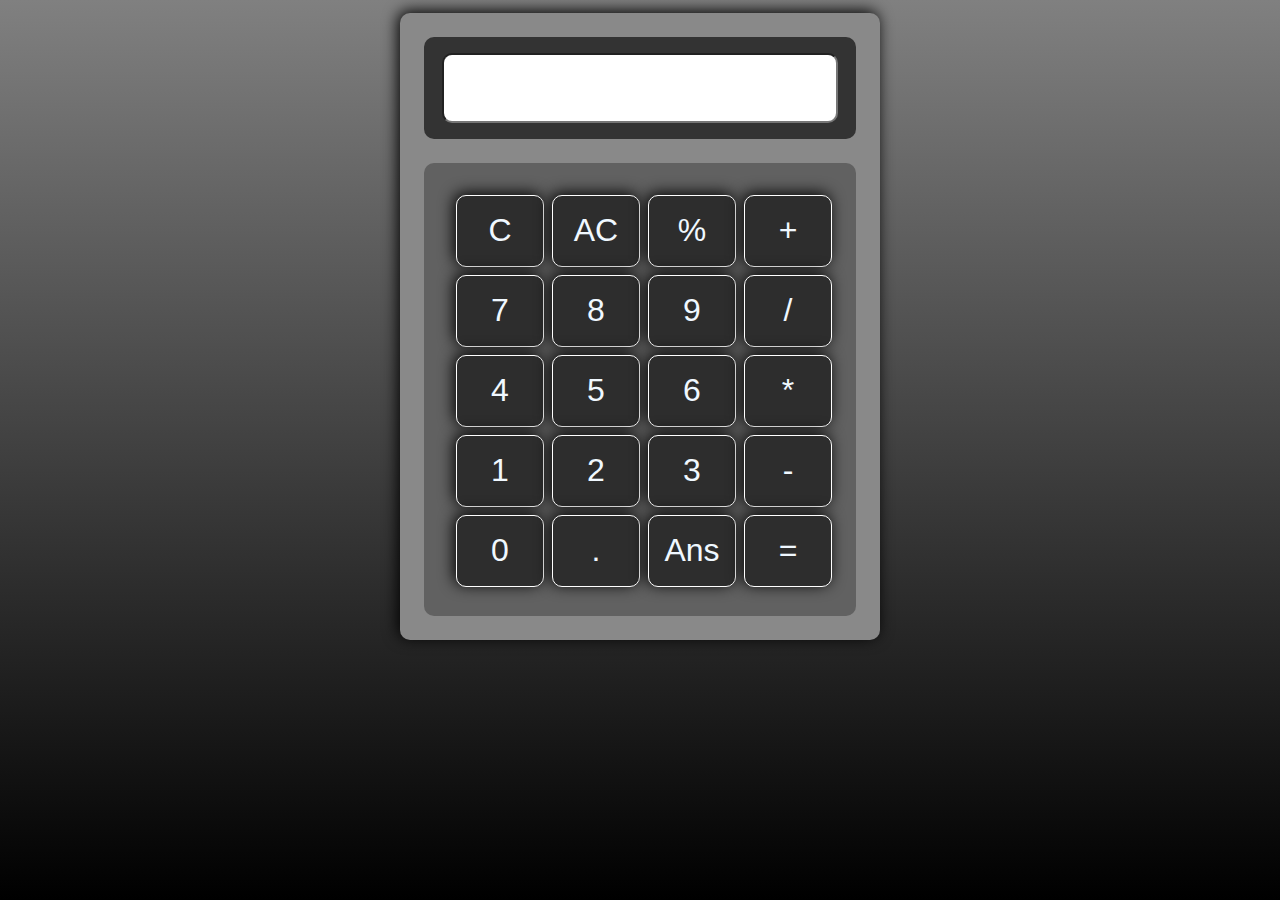
<file: Calculator/index.html>
<!DOCTYPE html>
<html lang="en">
  <head>
    <meta charset="UTF-8" />
    <meta name="viewport" content="width=device-width, initial-scale=1.0" />
    <link rel="icon" href="SimpleCalculatoeIconApp.ico" type="image/ico" />
    <title>Calculator</title>
    <link rel="stylesheet" href="style.css" />
  </head>

  <body>
    <div class="calculatorBody">
      <div class="inputTextbox_div">
        <input
          type="text"
          name="inputTextbox"
          id="inputTextbox_ID"
          class="inputTextbox_class"
        />
      </div>

      <div class="buttonContainer">
        <div class="buttonRow">
          <input
            type="button"
            value="C"
            name="clearButton"
            id="clearButton_ID"
            class="buttonProp"
            onclick="clearTextbox()"
          />
          <input
            type="button"
            value="AC"
            name="allClearButton"
            id="allClearButton_ID"
            class="buttonProp"
            onclick="clearStackAndDisplay()"
          />
          <input
            type="button"
            value="%"
            name="percentageOperator"
            id="percentageOperator_ID"
            class="buttonProp"
            onclick="pushToStack(Number(document.getElementById(`inputTextbox_ID`).value),'%')"
          />
          <input
            type="button"
            value="+"
            name="plusOperator"
            id="plusOperator_ID"
            class="buttonProp"
            onclick="pushToStack(Number(document.getElementById(`inputTextbox_ID`).value),'+')"
          />
        </div>

        <div class="buttonRow">
          <input
            type="button"
            value="7"
            name="sevenButton"
            id="sevenButton_ID"
            class="buttonProp"
            onclick="concatTextboxValue(7)"
          />
          <input
            type="button"
            value="8"
            name="eightButton"
            id="eightButton_ID"
            class="buttonProp"
            onclick="concatTextboxValue(8)"
          />
          <input
            type="button"
            value="9"
            name="nineButton"
            id="nineButton_ID"
            class="buttonProp"
            onclick="concatTextboxValue(9)"
          />
          <input
            type="button"
            value="/"
            name="divideOperator"
            id="divideOperator_ID"
            class="buttonProp"
            onclick="pushToStack(Number(document.getElementById(`inputTextbox_ID`).value),'/')"
          />
        </div>

        <div class="buttonRow">
          <input
            type="button"
            value="4"
            name="fourButton"
            id="fourButton_ID"
            class="buttonProp"
            onclick="concatTextboxValue(4)"
          />
          <input
            type="button"
            value="5"
            name="fiveButton"
            id="fiveButton_ID"
            class="buttonProp"
            onclick="concatTextboxValue(5)"
          />
          <input
            type="button"
            value="6"
            name="sixButton"
            id="sixButton_ID"
            class="buttonProp"
            onclick="concatTextboxValue(6)"
          />
          <input
            type="button"
            value="*"
            name="multiplyOperator"
            id="multiplyOperator_ID"
            class="buttonProp"
            onclick="pushToStack(Number(document.getElementById(`inputTextbox_ID`).value),'*')"
          />
        </div>

        <div class="buttonRow">
          <input
            type="button"
            value="1"
            name="oneButton"
            id="oneButton_ID"
            class="buttonProp"
            onclick="concatTextboxValue(1)"
          />
          <input
            type="button"
            value="2"
            name="twoButton"
            id="twoButton_ID"
            class="buttonProp"
            onclick="concatTextboxValue(2)"
          />
          <input
            type="button"
            value="3"
            name="threeButton"
            id="threeButton_ID"
            class="buttonProp"
            onclick="concatTextboxValue(3)"
          />
          <input
            type="button"
            value="-"
            name="minusOperator"
            id="minusOperator_ID"
            class="buttonProp"
            onclick="pushToStack(Number(document.getElementById(`inputTextbox_ID`).value),'-')"
          />
        </div>

        <div class="buttonRow">
          <input
            type="button"
            value="0"
            name="zeroButton"
            id="zeroButton_ID"
            class="buttonProp"
            onclick="concatTextboxValue(0)"
          />
          <input
            type="button"
            value="."
            name="decimalButton"
            id="decimalButton_ID"
            class="buttonProp"
            onclick="concatTextboxValue(`.`)"
          />
          <input
            type="button"
            value="Ans"
            name="lastAnswerButton"
            id="lastAnswerButton_ID"
            class="buttonProp"
            onclick="calculatedAnswer()"
          />
          <input
            type="button"
            value="="
            name="calculateAnswerButton"
            id="calculateAnswerButton_ID"
            class="buttonProp"
            onclick="calculate()"
          />
        </div>
      </div>
    </div>

    <script src="script.js"></script>
  </body>
</html>
</file>
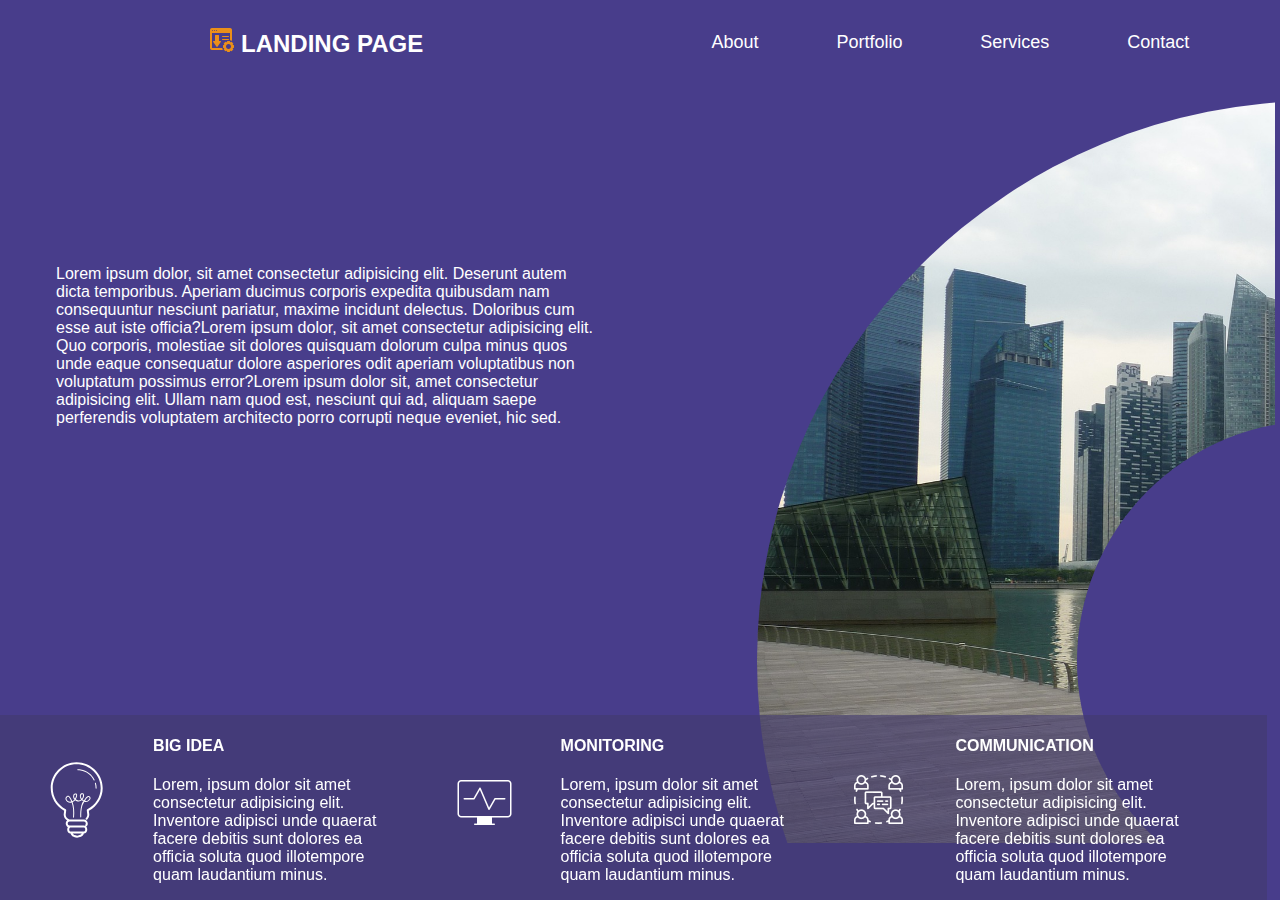
<file: LandingPage_Website/index.html>
<!DOCTYPE html>
<html lang="en">

<head>
    <meta charset="UTF-8" />
    <meta name="viewport" content="width=device-width, initial-scale=1.0" />
    <link rel="icon" href="icons8-landing-pages-noBG-64.ico" type="image/ico" />
    <title>Landing Page</title>
    <link rel="stylesheet" href="style.css" />
</head>

<body>
    <header>
        <section class="section_tag">
            <h2>
                <img src="src/PNG/icons8-landing-page-24.png" alt="Landing Page image">
                LANDING PAGE
            </h2>
        </section>
        <section class="section_buttonPages">
            <a class="buttonProp" href="https://noor-ul-aain.github.io/CodSoft_WebDevelopment/Portfolio_Website/#Section_About"
                target="_blank">About</a>
            <a class="buttonProp" href="https://noor-ul-aain.github.io/CodSoft_WebDevelopment/Portfolio_Website/" target="_blank">Portfolio
            </a>
            <a class="buttonProp" href="https://noor-ul-aain.github.io/CodSoft_WebDevelopment/Portfolio_Website/#Section_Home" target="_blank">Services</a>
            <a class="buttonProp" href="https://noor-ul-aain.github.io/Portfolio_web/#Section_Contacts"
                target="_blank">Contact</a>
        </section>
    </header>

    <main>
        <div class="mainDiv">
            <div class="dataDiv">
                <p>
                    Lorem ipsum dolor, sit amet consectetur adipisicing elit. Deserunt autem dicta temporibus. Aperiam
                    ducimus corporis expedita quibusdam nam consequuntur nesciunt pariatur, maxime incidunt delectus.
                    Doloribus cum esse aut iste officia?Lorem ipsum dolor, sit amet consectetur adipisicing elit. Quo
                    corporis, molestiae sit dolores quisquam dolorum culpa minus quos unde eaque consequatur dolore
                    asperiores odit aperiam voluptatibus non voluptatum possimus error?Lorem ipsum dolor sit, amet consectetur adipisicing elit. Ullam nam quod est, nesciunt qui ad, aliquam saepe perferendis voluptatem architecto porro corrupti neque eveniet, hic sed.
                </p>
            </div>
            <div class="shapeContainer">
                <div class="shapeDiv">
                    <div class="shapeDiv_inner">

                    </div>
                </div>
            </div>
        </div>
    </main>

    <footer id="floating_footer">
        <div class="footerDiv">
            <div class="footer_div1">
                <h4>BIG IDEA</h4>
                <h>Lorem, ipsum dolor sit amet consectetur adipisicing elit. Inventore adipisci unde quaerat facere
                    debitis sunt dolores ea officia soluta quod illotempore quam laudantium minus.</h>
            </div>
            <div class="footer_div2">
                <h4>MONITORING</h4>
                <h>Lorem, ipsum dolor sit amet consectetur adipisicing elit. Inventore adipisci unde quaerat facere
                    debitis sunt dolores ea officia soluta quod illotempore quam laudantium minus.</h>
            </div>
            <div class="footer_div3">
                <h4>COMMUNICATION</h4>
                <h>Lorem, ipsum dolor sit amet consectetur adipisicing elit. Inventore adipisci unde quaerat facere
                    debitis sunt dolores ea officia soluta quod illotempore quam laudantium minus.</h>
            </div>
        </div>
    </footer>
</body>

</html>
</file>
<file: Calculator/style.css>
body
{
  font-family: Arial, Helvetica, sans-serif;
  display: grid;
  justify-content: center;
  align-items: center;
  background-image: linear-gradient(to top, black, grey);
  background-repeat: no-repeat;
  background-attachment: fixed;
}

.calculatorBody
{
  margin-top: 1%;
  background-color: rgb(137, 137, 137);
  display: grid;
  justify-content: center;
  height: fit-content;
  width: 30rem;
  padding-bottom: 1.5rem;
  box-shadow: -2px -2px 15px #000;
  border-radius: 10px;
}

.inputTextbox_div
{
  background-color: rgb(51, 51, 51);
  display: flex;
  justify-content: center;
  margin: 1.5rem 1.5rem 1.5rem 1.5rem;
  padding-top: 1rem;
  padding-bottom: 1rem;
  border-radius: 10px;
}

.textBoxProp
{
  height: fit-content;
  width: fit-content;
  display: flex;
  justify-content: center;
}

.inputTextbox_class
{
  height: 4rem;
  width: 90%;
  font-size: 4rem;
  text-align: right;
  border-radius: 10px;
}

.buttonContainer
{
  background-color: rgb(97, 97, 97);
  padding-top: 5%;
  padding-bottom: 6%;
  margin-left: 1.5rem;
  margin-right: 1.5rem;
  display: grid;
  justify-content: center;
  align-items: center;
  border-radius: 10px;
}

.buttonRow
{
  display: flex;
  justify-content: center;
  align-items: center;
  width: fit-content;
  height: fit-content;
}

.buttonProp
{
  font-size: xx-large;
  text-align: center;
  color: aliceblue;
  background-color: rgb(45, 45, 45);
  border: 1px solid white;
  height: 4.5rem;
  width: 5.5rem;
  margin-left: 0.5rem;
  margin-top: 0.5rem;
  border-radius: 10px;
  box-shadow: -2px -2px 15px #000;
}

.buttonProp:hover
{
  background-color: rgb(15, 15, 15);
}
</file>
<file: LandingPage_Website/style.css>
body {
    display: grid;
    height: fit-content;
    width: 99vw;
    color: white;
    font-family: 'Lucida Sans', 'Lucida Sans Regular', 'Lucida Grande', 'Lucida Sans Unicode', Geneva, Verdana, sans-serif;
    background-color: darkslateblue;
}

header {
    margin-left: -0.5rem;
    width: 99vw;
    /* background-color: aquamarine; */
    display: flex;
    justify-content: space-evenly;
    /* border: 2px solid pink; */
}

.section_tag {
    /* background-color: blueviolet; */
    width: 99vw;
    text-align: center;
}

.section_buttonPages {
    /* background-color: brown; */
    width: 99vw;
    display: flex;
    justify-content: space-evenly;
    align-items: center;
}

.buttonProp {
    text-decoration: none;
    background-color: transparent;
    color: white;
    font-size: large;
}

.buttonProp:hover {
    /* height: fit-content;
    width: fit-content; */
    background-color: rgb(43, 43, 99);
    border: 3px solid rgb(43, 43, 99);
    transition: 200ms;
    border-radius: 3px;
}

.mainDiv {
    display: flex;
    justify-content: center;
    align-items: center;
    /* background-color: aqua; */
    width: 99vw;
    height: 85vh;
}

.dataDiv {
    display: grid;
    align-items: center;
    height: 100%;
    width: 50%;
    padding-left: 3rem;
    margin-top: -18%;
    padding-right: 2rem;
}

.shapeContainer {
    position: relative;
    width: 60%;
    height: 100%;
    display: flex;
    justify-content: center;
    align-items: center;
    /* background-color: orange; */
    overflow: hidden;
}

.shapeDiv {
    position: absolute;
    top: 3%;
    left: 20%;
    width: 70rem;
    height: 70rem;
    background-image: url("src/JPG/architecture-1018362_1920.jpg");
    background-repeat: no-repeat;
    background-size: contain;
    /* background-color: green; */
    /* display: grid; */
    border-radius: 50%;
    display: flex;
    justify-content: center;
    align-items: center;
}

.shapeDiv_inner {
    opacity: 1;
    border-radius: 50%;
    background-color: darkslateblue;
    /* background-color: red; */
    width: 30rem;
    height: 30rem;
}

#floating_footer {
    position: fixed;
    left: 0;
    bottom: 0;
    height: fit-content;
    width: 100%;
}

.footerDiv {
    /* border: 1px solid palevioletred; */
    background-color: rgba(66, 59, 111, 0.616);
    display: flex;
    justify-content: center;
    height: fit-content;
    width: 99vw;
    padding-bottom: 1rem;
    /* padding-right: -2rem; */
}

.footer_div1 {
    display: grid;
    width: 20%;
    background-image: url('src/SVG/icons8-idea.svg');
    background-repeat: no-repeat;
    padding-left: 10%;
    padding-right: 2.5rem;
    background-position: center left;
}

.footer_div2 {
    display: grid;
    width: 20%;
    background-image: url('src/PNG/icons8-monitoring-75.png');
    background-repeat: no-repeat;
    padding-left: 9%;
    padding-right: 2.5rem;
    background-position: center left;
}

.footer_div3 {
    display: grid;
    width: 20%;
    background-image: url('src/PNG/icons8-communication-49.png');
    background-repeat: no-repeat;
    padding-left: 8%;
    background-position: center left;
    margin-right: 2rem;
}
</file>
